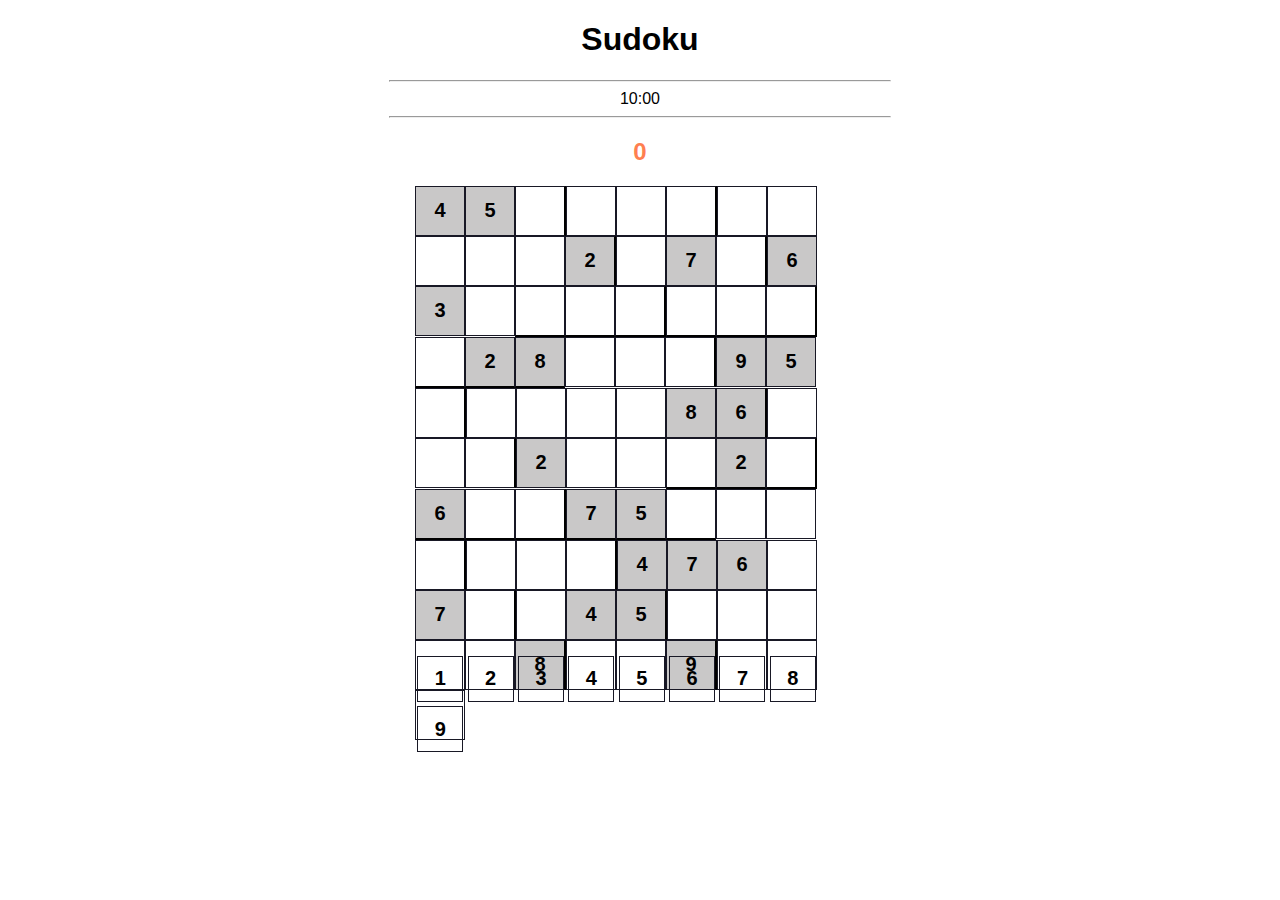
<file: index.html>
<!DOCTYPE html>
<html lang="en">
<head>
    <meta charset="UTF-8">
    <meta name="viewport" content="width=device-width, initial-scale=1.0, user-scaleable=no">
    <title>Sudoku</title>

    <link rel="stylesheet" href="style.css">
    <script src="script.js"></script>
</head>
    <body>
        <h1>Sudoku</h1>
        <hr>
        <div id="timer">10:00</div> <!-- Add the timer div here -->
        <hr>
        <h2 id="errors">0</h2>

        <div id="board"></div>
        <br>
        <div id="digits"></div>
    </body>
</html>
</file>
<file: style.css>
body{
    font-family: Arial, Helvetica, sans-serif;
    text-align: center;
}

hr{
    width: 500px;
}

#errors{
    color: coral;
}

#board{
    width: 450px;
    height: 450px;
    margin: 0 auto;
    display: flex;
    flex-wrap: wrap;

}

.tile{
    width: 48px;
    height: 48px;
    border: 1px solid rgb(24, 24, 37);
    font-size: 20px;
    font-weight: bold;
    display: flex;
    justify-content: center;
    align-items: center;
}

#digits{
    width: 450px;
    height: 50px;
    margin: 0 auto;
    display: flex;
    flex-wrap: wrap;
 
}

.number{
    width: 44px;
    height: 44px;
    border: 1px solid rgb(24, 24, 37);
    margin: 2.2px;
    font-size: 20px;
    font-weight: bold;
    display: flex;
    justify-content: center;
    align-items: center;
}

.numberSelected{
    background-color: gray;
}

.tile-start{
    background-color: rgb(201, 200, 200);
}

.horizontal-line{
    border-bottom: 2px solid black;
}

.vertical-line{
    border-right: 2px solid black;
}
</file>
